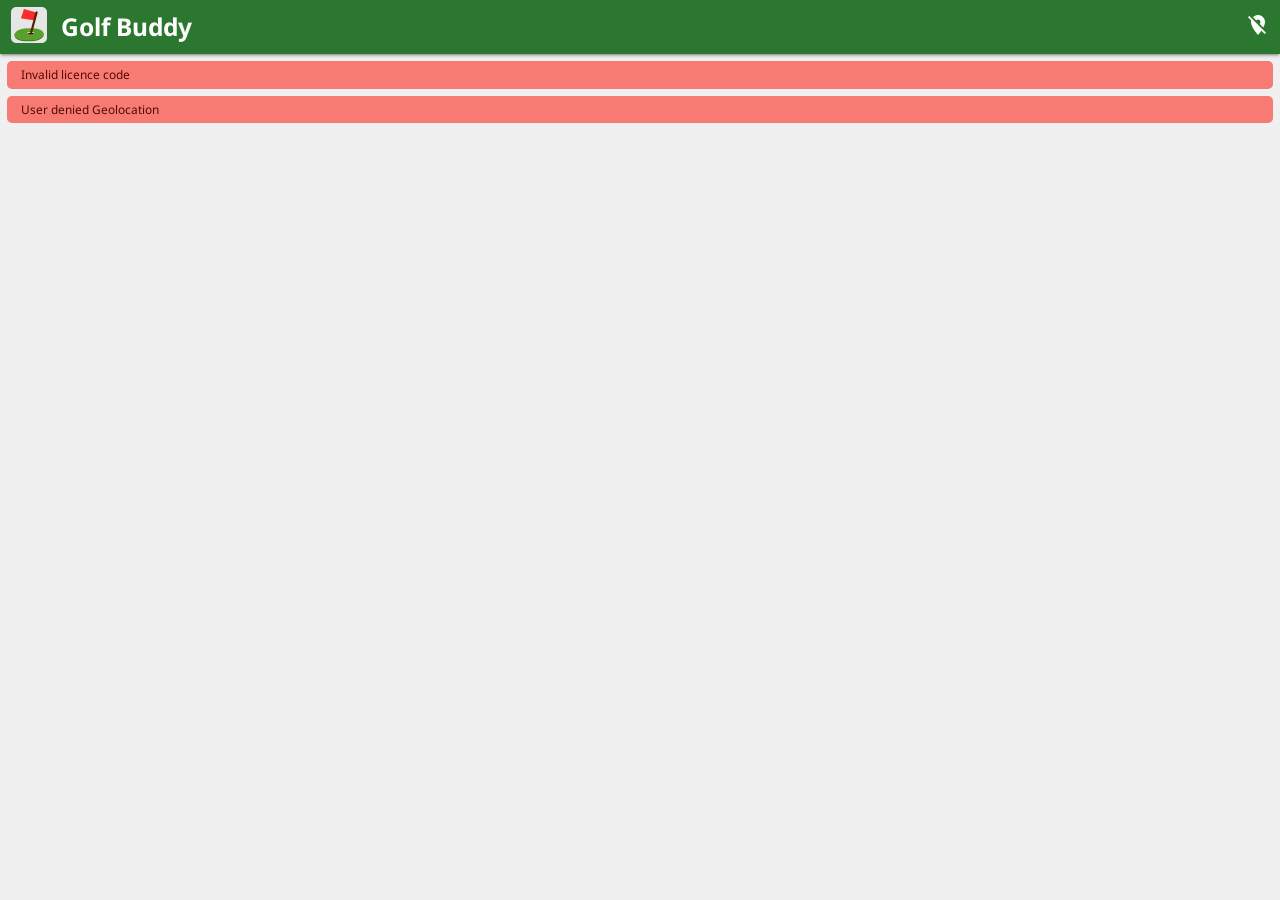
<file: index.html>
<!doctype html>
<html lang="en" data-critters-container>

<head>
  <meta charset="utf-8">
  <title>Golf Buddy</title>
  <base href="https://graham-denyer.github.io/golfbuddy/">
  <meta name="viewport" content="width=device-width, initial-scale=1">
  <link rel="icon" type="image/x-icon" href="favicon.ico">
  <link rel="manifest" href="manifest.webmanifest">
  <meta name="theme-color" content="#2c7730">
<style>html{line-height:1.15;-webkit-text-size-adjust:100%}body{margin:0}@font-face{font-family:Noto Sans;font-style:normal;font-display:swap;font-weight:400;src:url("./media/noto-sans-cyrillic-ext-400-normal-GLI22YE2.woff2") format("woff2"),url("./media/noto-sans-cyrillic-ext-400-normal-4I4FDUVI.woff") format("woff");unicode-range:U+0460-052F,U+1C80-1C8A,U+20B4,U+2DE0-2DFF,U+A640-A69F,U+FE2E-FE2F}@font-face{font-family:Noto Sans;font-style:normal;font-display:swap;font-weight:400;src:url("./media/noto-sans-cyrillic-400-normal-BKP2WELS.woff2") format("woff2"),url("./media/noto-sans-cyrillic-400-normal-AMWIAOJ6.woff") format("woff");unicode-range:U+0301,U+0400-045F,U+0490-0491,U+04B0-04B1,U+2116}@font-face{font-family:Noto Sans;font-style:normal;font-display:swap;font-weight:400;src:url("./media/noto-sans-devanagari-400-normal-MCFDJUWS.woff2") format("woff2"),url("./media/noto-sans-devanagari-400-normal-HBTPLC2C.woff") format("woff");unicode-range:U+0900-097F,U+1CD0-1CF9,U+200C-200D,U+20A8,U+20B9,U+20F0,U+25CC,U+A830-A839,U+A8E0-A8FF,U+11B00-11B09}@font-face{font-family:Noto Sans;font-style:normal;font-display:swap;font-weight:400;src:url("./media/noto-sans-greek-ext-400-normal-6GPDQATJ.woff2") format("woff2"),url("./media/noto-sans-greek-ext-400-normal-AXACS4V6.woff") format("woff");unicode-range:U+1F00-1FFF}@font-face{font-family:Noto Sans;font-style:normal;font-display:swap;font-weight:400;src:url("./media/noto-sans-greek-400-normal-N3RBPAVD.woff2") format("woff2"),url("./media/noto-sans-greek-400-normal-FLPSNHZT.woff") format("woff");unicode-range:U+0370-0377,U+037A-037F,U+0384-038A,U+038C,U+038E-03A1,U+03A3-03FF}@font-face{font-family:Noto Sans;font-style:normal;font-display:swap;font-weight:400;src:url("./media/noto-sans-vietnamese-400-normal-M7LLE6QC.woff2") format("woff2"),url("./media/noto-sans-vietnamese-400-normal-U547MPEL.woff") format("woff");unicode-range:U+0102-0103,U+0110-0111,U+0128-0129,U+0168-0169,U+01A0-01A1,U+01AF-01B0,U+0300-0301,U+0303-0304,U+0308-0309,U+0323,U+0329,U+1EA0-1EF9,U+20AB}@font-face{font-family:Noto Sans;font-style:normal;font-display:swap;font-weight:400;src:url("./media/noto-sans-latin-ext-400-normal-MIZ2ASY7.woff2") format("woff2"),url("./media/noto-sans-latin-ext-400-normal-HKN77TL4.woff") format("woff");unicode-range:U+0100-02BA,U+02BD-02C5,U+02C7-02CC,U+02CE-02D7,U+02DD-02FF,U+0304,U+0308,U+0329,U+1D00-1DBF,U+1E00-1E9F,U+1EF2-1EFF,U+2020,U+20A0-20AB,U+20AD-20C0,U+2113,U+2C60-2C7F,U+A720-A7FF}@font-face{font-family:Noto Sans;font-style:normal;font-display:swap;font-weight:400;src:url("./media/noto-sans-latin-400-normal-DUBPJEHV.woff2") format("woff2"),url("./media/noto-sans-latin-400-normal-4KPPNYC7.woff") format("woff");unicode-range:U+0000-00FF,U+0131,U+0152-0153,U+02BB-02BC,U+02C6,U+02DA,U+02DC,U+0304,U+0308,U+0329,U+2000-206F,U+20AC,U+2122,U+2191,U+2193,U+2212,U+2215,U+FEFF,U+FFFD}@font-face{font-family:Noto Sans;font-style:italic;font-display:swap;font-weight:400;src:url("./media/noto-sans-cyrillic-ext-400-italic-QOCEA5TN.woff2") format("woff2"),url("./media/noto-sans-cyrillic-ext-400-italic-ARKW3QBM.woff") format("woff");unicode-range:U+0460-052F,U+1C80-1C8A,U+20B4,U+2DE0-2DFF,U+A640-A69F,U+FE2E-FE2F}@font-face{font-family:Noto Sans;font-style:italic;font-display:swap;font-weight:400;src:url("./media/noto-sans-cyrillic-400-italic-4O564RXA.woff2") format("woff2"),url("./media/noto-sans-cyrillic-400-italic-YWTJNAIM.woff") format("woff");unicode-range:U+0301,U+0400-045F,U+0490-0491,U+04B0-04B1,U+2116}@font-face{font-family:Noto Sans;font-style:italic;font-display:swap;font-weight:400;src:url("./media/noto-sans-devanagari-400-italic-ZA7NAZ4T.woff2") format("woff2"),url("./media/noto-sans-devanagari-400-italic-EZ2AZGM4.woff") format("woff");unicode-range:U+0900-097F,U+1CD0-1CF9,U+200C-200D,U+20A8,U+20B9,U+20F0,U+25CC,U+A830-A839,U+A8E0-A8FF,U+11B00-11B09}@font-face{font-family:Noto Sans;font-style:italic;font-display:swap;font-weight:400;src:url("./media/noto-sans-greek-ext-400-italic-XE6QKWNK.woff2") format("woff2"),url("./media/noto-sans-greek-ext-400-italic-WMN6SBOS.woff") format("woff");unicode-range:U+1F00-1FFF}@font-face{font-family:Noto Sans;font-style:italic;font-display:swap;font-weight:400;src:url("./media/noto-sans-greek-400-italic-V3WE536P.woff2") format("woff2"),url("./media/noto-sans-greek-400-italic-E3V2HXXL.woff") format("woff");unicode-range:U+0370-0377,U+037A-037F,U+0384-038A,U+038C,U+038E-03A1,U+03A3-03FF}@font-face{font-family:Noto Sans;font-style:italic;font-display:swap;font-weight:400;src:url("./media/noto-sans-vietnamese-400-italic-UNWK3PV6.woff2") format("woff2"),url("./media/noto-sans-vietnamese-400-italic-VB2BZX42.woff") format("woff");unicode-range:U+0102-0103,U+0110-0111,U+0128-0129,U+0168-0169,U+01A0-01A1,U+01AF-01B0,U+0300-0301,U+0303-0304,U+0308-0309,U+0323,U+0329,U+1EA0-1EF9,U+20AB}@font-face{font-family:Noto Sans;font-style:italic;font-display:swap;font-weight:400;src:url("./media/noto-sans-latin-ext-400-italic-JCYXEPFL.woff2") format("woff2"),url("./media/noto-sans-latin-ext-400-italic-R3HVFJON.woff") format("woff");unicode-range:U+0100-02BA,U+02BD-02C5,U+02C7-02CC,U+02CE-02D7,U+02DD-02FF,U+0304,U+0308,U+0329,U+1D00-1DBF,U+1E00-1E9F,U+1EF2-1EFF,U+2020,U+20A0-20AB,U+20AD-20C0,U+2113,U+2C60-2C7F,U+A720-A7FF}@font-face{font-family:Noto Sans;font-style:italic;font-display:swap;font-weight:400;src:url("./media/noto-sans-latin-400-italic-KJSUECIG.woff2") format("woff2"),url("./media/noto-sans-latin-400-italic-PBSABBDZ.woff") format("woff");unicode-range:U+0000-00FF,U+0131,U+0152-0153,U+02BB-02BC,U+02C6,U+02DA,U+02DC,U+0304,U+0308,U+0329,U+2000-206F,U+20AC,U+2122,U+2191,U+2193,U+2212,U+2215,U+FEFF,U+FFFD}@font-face{font-family:Noto Sans;font-style:normal;font-display:swap;font-weight:700;src:url("./media/noto-sans-cyrillic-ext-700-normal-HLVNVHHG.woff2") format("woff2"),url("./media/noto-sans-cyrillic-ext-700-normal-U2RUOWE2.woff") format("woff");unicode-range:U+0460-052F,U+1C80-1C8A,U+20B4,U+2DE0-2DFF,U+A640-A69F,U+FE2E-FE2F}@font-face{font-family:Noto Sans;font-style:normal;font-display:swap;font-weight:700;src:url("./media/noto-sans-cyrillic-700-normal-OE2CTSIP.woff2") format("woff2"),url("./media/noto-sans-cyrillic-700-normal-L2ZBQSG4.woff") format("woff");unicode-range:U+0301,U+0400-045F,U+0490-0491,U+04B0-04B1,U+2116}@font-face{font-family:Noto Sans;font-style:normal;font-display:swap;font-weight:700;src:url("./media/noto-sans-devanagari-700-normal-2KCR2ARO.woff2") format("woff2"),url("./media/noto-sans-devanagari-700-normal-6XFDRTXS.woff") format("woff");unicode-range:U+0900-097F,U+1CD0-1CF9,U+200C-200D,U+20A8,U+20B9,U+20F0,U+25CC,U+A830-A839,U+A8E0-A8FF,U+11B00-11B09}@font-face{font-family:Noto Sans;font-style:normal;font-display:swap;font-weight:700;src:url("./media/noto-sans-greek-ext-700-normal-HFVW6ODK.woff2") format("woff2"),url("./media/noto-sans-greek-ext-700-normal-Q64Z64UW.woff") format("woff");unicode-range:U+1F00-1FFF}@font-face{font-family:Noto Sans;font-style:normal;font-display:swap;font-weight:700;src:url("./media/noto-sans-greek-700-normal-BLUZWR62.woff2") format("woff2"),url("./media/noto-sans-greek-700-normal-RDAVATIS.woff") format("woff");unicode-range:U+0370-0377,U+037A-037F,U+0384-038A,U+038C,U+038E-03A1,U+03A3-03FF}@font-face{font-family:Noto Sans;font-style:normal;font-display:swap;font-weight:700;src:url("./media/noto-sans-vietnamese-700-normal-JKTMRV4J.woff2") format("woff2"),url("./media/noto-sans-vietnamese-700-normal-XPGM7V3K.woff") format("woff");unicode-range:U+0102-0103,U+0110-0111,U+0128-0129,U+0168-0169,U+01A0-01A1,U+01AF-01B0,U+0300-0301,U+0303-0304,U+0308-0309,U+0323,U+0329,U+1EA0-1EF9,U+20AB}@font-face{font-family:Noto Sans;font-style:normal;font-display:swap;font-weight:700;src:url("./media/noto-sans-latin-ext-700-normal-RMWPFIJE.woff2") format("woff2"),url("./media/noto-sans-latin-ext-700-normal-QDCDGC6P.woff") format("woff");unicode-range:U+0100-02BA,U+02BD-02C5,U+02C7-02CC,U+02CE-02D7,U+02DD-02FF,U+0304,U+0308,U+0329,U+1D00-1DBF,U+1E00-1E9F,U+1EF2-1EFF,U+2020,U+20A0-20AB,U+20AD-20C0,U+2113,U+2C60-2C7F,U+A720-A7FF}@font-face{font-family:Noto Sans;font-style:normal;font-display:swap;font-weight:700;src:url("./media/noto-sans-latin-700-normal-7VDWWJ2Q.woff2") format("woff2"),url("./media/noto-sans-latin-700-normal-3VRNKUBZ.woff") format("woff");unicode-range:U+0000-00FF,U+0131,U+0152-0153,U+02BB-02BC,U+02C6,U+02DA,U+02DC,U+0304,U+0308,U+0329,U+2000-206F,U+20AC,U+2122,U+2191,U+2193,U+2212,U+2215,U+FEFF,U+FFFD}@font-face{font-family:Noto Sans;font-style:italic;font-display:swap;font-weight:700;src:url("./media/noto-sans-cyrillic-ext-700-italic-QQ6K5CAR.woff2") format("woff2"),url("./media/noto-sans-cyrillic-ext-700-italic-DKAED2Y2.woff") format("woff");unicode-range:U+0460-052F,U+1C80-1C8A,U+20B4,U+2DE0-2DFF,U+A640-A69F,U+FE2E-FE2F}@font-face{font-family:Noto Sans;font-style:italic;font-display:swap;font-weight:700;src:url("./media/noto-sans-cyrillic-700-italic-VJRMCOIT.woff2") format("woff2"),url("./media/noto-sans-cyrillic-700-italic-RVDTOQ74.woff") format("woff");unicode-range:U+0301,U+0400-045F,U+0490-0491,U+04B0-04B1,U+2116}@font-face{font-family:Noto Sans;font-style:italic;font-display:swap;font-weight:700;src:url("./media/noto-sans-devanagari-700-italic-B4ALAAPR.woff2") format("woff2"),url("./media/noto-sans-devanagari-700-italic-DGUTLQ27.woff") format("woff");unicode-range:U+0900-097F,U+1CD0-1CF9,U+200C-200D,U+20A8,U+20B9,U+20F0,U+25CC,U+A830-A839,U+A8E0-A8FF,U+11B00-11B09}@font-face{font-family:Noto Sans;font-style:italic;font-display:swap;font-weight:700;src:url("./media/noto-sans-greek-ext-700-italic-RDDPR3O2.woff2") format("woff2"),url("./media/noto-sans-greek-ext-700-italic-EJYARO6J.woff") format("woff");unicode-range:U+1F00-1FFF}@font-face{font-family:Noto Sans;font-style:italic;font-display:swap;font-weight:700;src:url("./media/noto-sans-greek-700-italic-MDFW5G56.woff2") format("woff2"),url("./media/noto-sans-greek-700-italic-KXAWQM5H.woff") format("woff");unicode-range:U+0370-0377,U+037A-037F,U+0384-038A,U+038C,U+038E-03A1,U+03A3-03FF}@font-face{font-family:Noto Sans;font-style:italic;font-display:swap;font-weight:700;src:url("./media/noto-sans-vietnamese-700-italic-IAWZGPVJ.woff2") format("woff2"),url("./media/noto-sans-vietnamese-700-italic-KTVA2UXV.woff") format("woff");unicode-range:U+0102-0103,U+0110-0111,U+0128-0129,U+0168-0169,U+01A0-01A1,U+01AF-01B0,U+0300-0301,U+0303-0304,U+0308-0309,U+0323,U+0329,U+1EA0-1EF9,U+20AB}@font-face{font-family:Noto Sans;font-style:italic;font-display:swap;font-weight:700;src:url("./media/noto-sans-latin-ext-700-italic-OK5KP6P7.woff2") format("woff2"),url("./media/noto-sans-latin-ext-700-italic-ROKXQONS.woff") format("woff");unicode-range:U+0100-02BA,U+02BD-02C5,U+02C7-02CC,U+02CE-02D7,U+02DD-02FF,U+0304,U+0308,U+0329,U+1D00-1DBF,U+1E00-1E9F,U+1EF2-1EFF,U+2020,U+20A0-20AB,U+20AD-20C0,U+2113,U+2C60-2C7F,U+A720-A7FF}@font-face{font-family:Noto Sans;font-style:italic;font-display:swap;font-weight:700;src:url("./media/noto-sans-latin-700-italic-X2354ZNN.woff2") format("woff2"),url("./media/noto-sans-latin-700-italic-SI5NOW7H.woff") format("woff");unicode-range:U+0000-00FF,U+0131,U+0152-0153,U+02BB-02BC,U+02C6,U+02DA,U+02DC,U+0304,U+0308,U+0329,U+2000-206F,U+20AC,U+2122,U+2191,U+2193,U+2212,U+2215,U+FEFF,U+FFFD}html{font-size:14px}body{font-family:Noto Sans,sans-serif;font-size:1rem;box-sizing:border-box;-webkit-overflow-scrolling:touch;background-color:var(--page-background);color:var(--page-foreground)}:root{--modal-overlay: rgba(0, 0, 0, .5);--page-background: #f0f0f0;--page-background-highlight: #e4e4e4;--page-foreground: #000000;--card-background: #f6f6f6;--card-foreground: #000000;--card-overlay: rgba(246, 246, 246, .5);--page-divider: silver;--disabled-background: #a6a6a6;--disabled-foreground: rgb(197, 197, 197);--primary-background: #2c7730;--primary-background-highlight: #4ebd54;--primary-foreground: white;--primary-focus: #1a471d;--form-label: #35903a;--secondary-background: #8cb68d;--secondary-background-highlight: #afccaf;--secondary-foreground: black;--secondary-focus: #4b764c;--remove-background: #f44336;--remove-background-highlight: #f77b72;--remove-foreground: white;--remove-focus: #aa1409;--success-background: #a5d8a7;--success-foreground: #1d421e;--warning-background: #f4dcb8;--warning-foreground: #1d421e;--error-background: #f77b72;--error-foreground: #550a05;--mandatory-foreground: #f44336;--indicator-value-up: #00b900;--indicator-value-down: #ff4040;--connect-grid-tooltip-background: rgba( 240, 240, 240, .9 );--workflow-arrow: #707070;--workflow-manual: #d1c4e9;--workflow-manual-back: #dfdfdf;--workflow-system: #a5d6a7;--workflow-system-back: #e4f3e5;--step-normal: #bdd2e4;--step-normal-selected: #82aacc;--step-branch: #ffd089;--step-branch-selected: #ffb13b;--step-condition: #9dd49f;--step-condition-selected: #6abd6d;--cell-background: white}@media print{body{width:850px}}
</style><link rel="stylesheet" href="styles-C6PR3HLG.css" media="print" onload="this.media='all'"><noscript><link rel="stylesheet" href="styles-C6PR3HLG.css"></noscript></head>

<body>
  <app-root></app-root>
  <noscript>Please enable JavaScript to continue using this application.</noscript>
<script src="polyfills-FFHMD2TL.js" type="module"></script><script src="main-F2WQTU5Q.js" type="module"></script></body>

</html>
</file>
<file: styles-C6PR3HLG.css>
html{line-height:1.15;-webkit-text-size-adjust:100%}body{margin:0}main{display:block}h1{font-size:2em;margin:.67em 0}hr{box-sizing:content-box;height:0;overflow:visible}pre{font-family:monospace,monospace;font-size:1em}a{background-color:transparent}abbr[title]{border-bottom:none;text-decoration:underline;text-decoration:underline dotted}b,strong{font-weight:bolder}code,kbd,samp{font-family:monospace,monospace;font-size:1em}small{font-size:80%}sub,sup{font-size:75%;line-height:0;position:relative;vertical-align:baseline}sub{bottom:-.25em}sup{top:-.5em}img{border-style:none}button,input,optgroup,select,textarea{font-family:inherit;font-size:100%;line-height:1.15;margin:0}button,input{overflow:visible}button,select{text-transform:none}button,[type=button],[type=reset],[type=submit]{-webkit-appearance:button}button::-moz-focus-inner,[type=button]::-moz-focus-inner,[type=reset]::-moz-focus-inner,[type=submit]::-moz-focus-inner{border-style:none;padding:0}button:-moz-focusring,[type=button]:-moz-focusring,[type=reset]:-moz-focusring,[type=submit]:-moz-focusring{outline:1px dotted ButtonText}fieldset{padding:.35em .75em .625em}legend{box-sizing:border-box;color:inherit;display:table;max-width:100%;padding:0;white-space:normal}progress{vertical-align:baseline}textarea{overflow:auto}[type=checkbox],[type=radio]{box-sizing:border-box;padding:0}[type=number]::-webkit-inner-spin-button,[type=number]::-webkit-outer-spin-button{height:auto}[type=search]{-webkit-appearance:textfield;outline-offset:-2px}[type=search]::-webkit-search-decoration{-webkit-appearance:none}::-webkit-file-upload-button{-webkit-appearance:button;font:inherit}details{display:block}summary{display:list-item}template{display:none}[hidden]{display:none}@font-face{font-family:Noto Sans;font-style:normal;font-display:swap;font-weight:400;src:url("./media/noto-sans-cyrillic-ext-400-normal-GLI22YE2.woff2") format("woff2"),url("./media/noto-sans-cyrillic-ext-400-normal-4I4FDUVI.woff") format("woff");unicode-range:U+0460-052F,U+1C80-1C8A,U+20B4,U+2DE0-2DFF,U+A640-A69F,U+FE2E-FE2F}@font-face{font-family:Noto Sans;font-style:normal;font-display:swap;font-weight:400;src:url("./media/noto-sans-cyrillic-400-normal-BKP2WELS.woff2") format("woff2"),url("./media/noto-sans-cyrillic-400-normal-AMWIAOJ6.woff") format("woff");unicode-range:U+0301,U+0400-045F,U+0490-0491,U+04B0-04B1,U+2116}@font-face{font-family:Noto Sans;font-style:normal;font-display:swap;font-weight:400;src:url("./media/noto-sans-devanagari-400-normal-MCFDJUWS.woff2") format("woff2"),url("./media/noto-sans-devanagari-400-normal-HBTPLC2C.woff") format("woff");unicode-range:U+0900-097F,U+1CD0-1CF9,U+200C-200D,U+20A8,U+20B9,U+20F0,U+25CC,U+A830-A839,U+A8E0-A8FF,U+11B00-11B09}@font-face{font-family:Noto Sans;font-style:normal;font-display:swap;font-weight:400;src:url("./media/noto-sans-greek-ext-400-normal-6GPDQATJ.woff2") format("woff2"),url("./media/noto-sans-greek-ext-400-normal-AXACS4V6.woff") format("woff");unicode-range:U+1F00-1FFF}@font-face{font-family:Noto Sans;font-style:normal;font-display:swap;font-weight:400;src:url("./media/noto-sans-greek-400-normal-N3RBPAVD.woff2") format("woff2"),url("./media/noto-sans-greek-400-normal-FLPSNHZT.woff") format("woff");unicode-range:U+0370-0377,U+037A-037F,U+0384-038A,U+038C,U+038E-03A1,U+03A3-03FF}@font-face{font-family:Noto Sans;font-style:normal;font-display:swap;font-weight:400;src:url("./media/noto-sans-vietnamese-400-normal-M7LLE6QC.woff2") format("woff2"),url("./media/noto-sans-vietnamese-400-normal-U547MPEL.woff") format("woff");unicode-range:U+0102-0103,U+0110-0111,U+0128-0129,U+0168-0169,U+01A0-01A1,U+01AF-01B0,U+0300-0301,U+0303-0304,U+0308-0309,U+0323,U+0329,U+1EA0-1EF9,U+20AB}@font-face{font-family:Noto Sans;font-style:normal;font-display:swap;font-weight:400;src:url("./media/noto-sans-latin-ext-400-normal-MIZ2ASY7.woff2") format("woff2"),url("./media/noto-sans-latin-ext-400-normal-HKN77TL4.woff") format("woff");unicode-range:U+0100-02BA,U+02BD-02C5,U+02C7-02CC,U+02CE-02D7,U+02DD-02FF,U+0304,U+0308,U+0329,U+1D00-1DBF,U+1E00-1E9F,U+1EF2-1EFF,U+2020,U+20A0-20AB,U+20AD-20C0,U+2113,U+2C60-2C7F,U+A720-A7FF}@font-face{font-family:Noto Sans;font-style:normal;font-display:swap;font-weight:400;src:url("./media/noto-sans-latin-400-normal-DUBPJEHV.woff2") format("woff2"),url("./media/noto-sans-latin-400-normal-4KPPNYC7.woff") format("woff");unicode-range:U+0000-00FF,U+0131,U+0152-0153,U+02BB-02BC,U+02C6,U+02DA,U+02DC,U+0304,U+0308,U+0329,U+2000-206F,U+20AC,U+2122,U+2191,U+2193,U+2212,U+2215,U+FEFF,U+FFFD}@font-face{font-family:Noto Sans;font-style:italic;font-display:swap;font-weight:400;src:url("./media/noto-sans-cyrillic-ext-400-italic-QOCEA5TN.woff2") format("woff2"),url("./media/noto-sans-cyrillic-ext-400-italic-ARKW3QBM.woff") format("woff");unicode-range:U+0460-052F,U+1C80-1C8A,U+20B4,U+2DE0-2DFF,U+A640-A69F,U+FE2E-FE2F}@font-face{font-family:Noto Sans;font-style:italic;font-display:swap;font-weight:400;src:url("./media/noto-sans-cyrillic-400-italic-4O564RXA.woff2") format("woff2"),url("./media/noto-sans-cyrillic-400-italic-YWTJNAIM.woff") format("woff");unicode-range:U+0301,U+0400-045F,U+0490-0491,U+04B0-04B1,U+2116}@font-face{font-family:Noto Sans;font-style:italic;font-display:swap;font-weight:400;src:url("./media/noto-sans-devanagari-400-italic-ZA7NAZ4T.woff2") format("woff2"),url("./media/noto-sans-devanagari-400-italic-EZ2AZGM4.woff") format("woff");unicode-range:U+0900-097F,U+1CD0-1CF9,U+200C-200D,U+20A8,U+20B9,U+20F0,U+25CC,U+A830-A839,U+A8E0-A8FF,U+11B00-11B09}@font-face{font-family:Noto Sans;font-style:italic;font-display:swap;font-weight:400;src:url("./media/noto-sans-greek-ext-400-italic-XE6QKWNK.woff2") format("woff2"),url("./media/noto-sans-greek-ext-400-italic-WMN6SBOS.woff") format("woff");unicode-range:U+1F00-1FFF}@font-face{font-family:Noto Sans;font-style:italic;font-display:swap;font-weight:400;src:url("./media/noto-sans-greek-400-italic-V3WE536P.woff2") format("woff2"),url("./media/noto-sans-greek-400-italic-E3V2HXXL.woff") format("woff");unicode-range:U+0370-0377,U+037A-037F,U+0384-038A,U+038C,U+038E-03A1,U+03A3-03FF}@font-face{font-family:Noto Sans;font-style:italic;font-display:swap;font-weight:400;src:url("./media/noto-sans-vietnamese-400-italic-UNWK3PV6.woff2") format("woff2"),url("./media/noto-sans-vietnamese-400-italic-VB2BZX42.woff") format("woff");unicode-range:U+0102-0103,U+0110-0111,U+0128-0129,U+0168-0169,U+01A0-01A1,U+01AF-01B0,U+0300-0301,U+0303-0304,U+0308-0309,U+0323,U+0329,U+1EA0-1EF9,U+20AB}@font-face{font-family:Noto Sans;font-style:italic;font-display:swap;font-weight:400;src:url("./media/noto-sans-latin-ext-400-italic-JCYXEPFL.woff2") format("woff2"),url("./media/noto-sans-latin-ext-400-italic-R3HVFJON.woff") format("woff");unicode-range:U+0100-02BA,U+02BD-02C5,U+02C7-02CC,U+02CE-02D7,U+02DD-02FF,U+0304,U+0308,U+0329,U+1D00-1DBF,U+1E00-1E9F,U+1EF2-1EFF,U+2020,U+20A0-20AB,U+20AD-20C0,U+2113,U+2C60-2C7F,U+A720-A7FF}@font-face{font-family:Noto Sans;font-style:italic;font-display:swap;font-weight:400;src:url("./media/noto-sans-latin-400-italic-KJSUECIG.woff2") format("woff2"),url("./media/noto-sans-latin-400-italic-PBSABBDZ.woff") format("woff");unicode-range:U+0000-00FF,U+0131,U+0152-0153,U+02BB-02BC,U+02C6,U+02DA,U+02DC,U+0304,U+0308,U+0329,U+2000-206F,U+20AC,U+2122,U+2191,U+2193,U+2212,U+2215,U+FEFF,U+FFFD}@font-face{font-family:Noto Sans;font-style:normal;font-display:swap;font-weight:700;src:url("./media/noto-sans-cyrillic-ext-700-normal-HLVNVHHG.woff2") format("woff2"),url("./media/noto-sans-cyrillic-ext-700-normal-U2RUOWE2.woff") format("woff");unicode-range:U+0460-052F,U+1C80-1C8A,U+20B4,U+2DE0-2DFF,U+A640-A69F,U+FE2E-FE2F}@font-face{font-family:Noto Sans;font-style:normal;font-display:swap;font-weight:700;src:url("./media/noto-sans-cyrillic-700-normal-OE2CTSIP.woff2") format("woff2"),url("./media/noto-sans-cyrillic-700-normal-L2ZBQSG4.woff") format("woff");unicode-range:U+0301,U+0400-045F,U+0490-0491,U+04B0-04B1,U+2116}@font-face{font-family:Noto Sans;font-style:normal;font-display:swap;font-weight:700;src:url("./media/noto-sans-devanagari-700-normal-2KCR2ARO.woff2") format("woff2"),url("./media/noto-sans-devanagari-700-normal-6XFDRTXS.woff") format("woff");unicode-range:U+0900-097F,U+1CD0-1CF9,U+200C-200D,U+20A8,U+20B9,U+20F0,U+25CC,U+A830-A839,U+A8E0-A8FF,U+11B00-11B09}@font-face{font-family:Noto Sans;font-style:normal;font-display:swap;font-weight:700;src:url("./media/noto-sans-greek-ext-700-normal-HFVW6ODK.woff2") format("woff2"),url("./media/noto-sans-greek-ext-700-normal-Q64Z64UW.woff") format("woff");unicode-range:U+1F00-1FFF}@font-face{font-family:Noto Sans;font-style:normal;font-display:swap;font-weight:700;src:url("./media/noto-sans-greek-700-normal-BLUZWR62.woff2") format("woff2"),url("./media/noto-sans-greek-700-normal-RDAVATIS.woff") format("woff");unicode-range:U+0370-0377,U+037A-037F,U+0384-038A,U+038C,U+038E-03A1,U+03A3-03FF}@font-face{font-family:Noto Sans;font-style:normal;font-display:swap;font-weight:700;src:url("./media/noto-sans-vietnamese-700-normal-JKTMRV4J.woff2") format("woff2"),url("./media/noto-sans-vietnamese-700-normal-XPGM7V3K.woff") format("woff");unicode-range:U+0102-0103,U+0110-0111,U+0128-0129,U+0168-0169,U+01A0-01A1,U+01AF-01B0,U+0300-0301,U+0303-0304,U+0308-0309,U+0323,U+0329,U+1EA0-1EF9,U+20AB}@font-face{font-family:Noto Sans;font-style:normal;font-display:swap;font-weight:700;src:url("./media/noto-sans-latin-ext-700-normal-RMWPFIJE.woff2") format("woff2"),url("./media/noto-sans-latin-ext-700-normal-QDCDGC6P.woff") format("woff");unicode-range:U+0100-02BA,U+02BD-02C5,U+02C7-02CC,U+02CE-02D7,U+02DD-02FF,U+0304,U+0308,U+0329,U+1D00-1DBF,U+1E00-1E9F,U+1EF2-1EFF,U+2020,U+20A0-20AB,U+20AD-20C0,U+2113,U+2C60-2C7F,U+A720-A7FF}@font-face{font-family:Noto Sans;font-style:normal;font-display:swap;font-weight:700;src:url("./media/noto-sans-latin-700-normal-7VDWWJ2Q.woff2") format("woff2"),url("./media/noto-sans-latin-700-normal-3VRNKUBZ.woff") format("woff");unicode-range:U+0000-00FF,U+0131,U+0152-0153,U+02BB-02BC,U+02C6,U+02DA,U+02DC,U+0304,U+0308,U+0329,U+2000-206F,U+20AC,U+2122,U+2191,U+2193,U+2212,U+2215,U+FEFF,U+FFFD}@font-face{font-family:Noto Sans;font-style:italic;font-display:swap;font-weight:700;src:url("./media/noto-sans-cyrillic-ext-700-italic-QQ6K5CAR.woff2") format("woff2"),url("./media/noto-sans-cyrillic-ext-700-italic-DKAED2Y2.woff") format("woff");unicode-range:U+0460-052F,U+1C80-1C8A,U+20B4,U+2DE0-2DFF,U+A640-A69F,U+FE2E-FE2F}@font-face{font-family:Noto Sans;font-style:italic;font-display:swap;font-weight:700;src:url("./media/noto-sans-cyrillic-700-italic-VJRMCOIT.woff2") format("woff2"),url("./media/noto-sans-cyrillic-700-italic-RVDTOQ74.woff") format("woff");unicode-range:U+0301,U+0400-045F,U+0490-0491,U+04B0-04B1,U+2116}@font-face{font-family:Noto Sans;font-style:italic;font-display:swap;font-weight:700;src:url("./media/noto-sans-devanagari-700-italic-B4ALAAPR.woff2") format("woff2"),url("./media/noto-sans-devanagari-700-italic-DGUTLQ27.woff") format("woff");unicode-range:U+0900-097F,U+1CD0-1CF9,U+200C-200D,U+20A8,U+20B9,U+20F0,U+25CC,U+A830-A839,U+A8E0-A8FF,U+11B00-11B09}@font-face{font-family:Noto Sans;font-style:italic;font-display:swap;font-weight:700;src:url("./media/noto-sans-greek-ext-700-italic-RDDPR3O2.woff2") format("woff2"),url("./media/noto-sans-greek-ext-700-italic-EJYARO6J.woff") format("woff");unicode-range:U+1F00-1FFF}@font-face{font-family:Noto Sans;font-style:italic;font-display:swap;font-weight:700;src:url("./media/noto-sans-greek-700-italic-MDFW5G56.woff2") format("woff2"),url("./media/noto-sans-greek-700-italic-KXAWQM5H.woff") format("woff");unicode-range:U+0370-0377,U+037A-037F,U+0384-038A,U+038C,U+038E-03A1,U+03A3-03FF}@font-face{font-family:Noto Sans;font-style:italic;font-display:swap;font-weight:700;src:url("./media/noto-sans-vietnamese-700-italic-IAWZGPVJ.woff2") format("woff2"),url("./media/noto-sans-vietnamese-700-italic-KTVA2UXV.woff") format("woff");unicode-range:U+0102-0103,U+0110-0111,U+0128-0129,U+0168-0169,U+01A0-01A1,U+01AF-01B0,U+0300-0301,U+0303-0304,U+0308-0309,U+0323,U+0329,U+1EA0-1EF9,U+20AB}@font-face{font-family:Noto Sans;font-style:italic;font-display:swap;font-weight:700;src:url("./media/noto-sans-latin-ext-700-italic-OK5KP6P7.woff2") format("woff2"),url("./media/noto-sans-latin-ext-700-italic-ROKXQONS.woff") format("woff");unicode-range:U+0100-02BA,U+02BD-02C5,U+02C7-02CC,U+02CE-02D7,U+02DD-02FF,U+0304,U+0308,U+0329,U+1D00-1DBF,U+1E00-1E9F,U+1EF2-1EFF,U+2020,U+20A0-20AB,U+20AD-20C0,U+2113,U+2C60-2C7F,U+A720-A7FF}@font-face{font-family:Noto Sans;font-style:italic;font-display:swap;font-weight:700;src:url("./media/noto-sans-latin-700-italic-X2354ZNN.woff2") format("woff2"),url("./media/noto-sans-latin-700-italic-SI5NOW7H.woff") format("woff");unicode-range:U+0000-00FF,U+0131,U+0152-0153,U+02BB-02BC,U+02C6,U+02DA,U+02DC,U+0304,U+0308,U+0329,U+2000-206F,U+20AC,U+2122,U+2191,U+2193,U+2212,U+2215,U+FEFF,U+FFFD}@font-face{font-family:Material Icons;font-style:normal;font-display:swap;font-weight:400;src:url("./media/material-icons-base-400-normal-VGD5CWMF.woff2") format("woff2"),url("./media/material-icons-base-400-normal-NJOSWPZH.woff") format("woff")}.material-icons{font-family:Material Icons;font-weight:400;font-style:normal;font-size:24px;display:inline-block;line-height:1;text-transform:none;letter-spacing:normal;word-wrap:normal;white-space:nowrap;direction:ltr;-webkit-font-smoothing:antialiased;text-rendering:optimizeLegibility;-moz-osx-font-smoothing:grayscale}html{font-size:14px}body{font-family:Noto Sans,sans-serif;font-size:1rem;box-sizing:border-box;-webkit-overflow-scrolling:touch;background-color:var(--page-background);color:var(--page-foreground)}h1{font-size:2rem;margin-top:0;margin-bottom:.6rem}h2{font-size:1.75rem;margin-top:0;margin-bottom:.6rem}h3{font-size:1.5rem;margin-top:0;margin-bottom:.6rem}h4{font-size:1.25rem;margin-top:0;margin-bottom:.6rem}h5,h6{font-size:1rem;margin-top:0;margin-bottom:.6rem}p{font-size:1rem;margin-top:0;margin-bottom:.5rem}a{color:var(--page-foreground)}.subheading{color:var(--primary-background);padding-bottom:.2rem;border-bottom:1px solid var(--primary-background)}.container{margin:0 auto;max-width:1280px;width:90%}@media only screen and (min-width : 601px){.container{width:85%}}@media only screen and (min-width : 993px){.container{width:70%}}.section{padding:1rem 0}.row{display:grid;grid-template-columns:repeat(12,1fr)}.row .s1{grid-column:auto/span 1}.row .s2{grid-column:auto/span 2}.row .s3{grid-column:auto/span 3}.row .s4{grid-column:auto/span 4}.row .s5{grid-column:auto/span 5}.row .s6{grid-column:auto/span 6}.row .s7{grid-column:auto/span 7}.row .s8{grid-column:auto/span 8}.row .s9{grid-column:auto/span 9}.row .s10{grid-column:auto/span 10}.row .s11{grid-column:auto/span 11}.row .s12{grid-column:auto/span 12}.row .offset-s1{grid-column-start:3}.row .offset-s2{grid-column-start:2}.row .offset-s3{grid-column-start:4}.row .offset-s4{grid-column-start:5}.row .offset-s5{grid-column-start:6}.row .offset-s6{grid-column-start:7}.row .offset-s7{grid-column-start:8}.row .offset-s8{grid-column-start:9}.row .offset-s9{grid-column-start:10}.row .offset-s10{grid-column-start:11}.row .offset-s11{grid-column-start:12}@media only screen and (min-width : 601px){.row .m1{grid-column:auto/span 1}.row .m2{grid-column:auto/span 2}.row .m3{grid-column:auto/span 3}.row .m4{grid-column:auto/span 4}.row .m5{grid-column:auto/span 5}.row .m6{grid-column:auto/span 6}.row .m7{grid-column:auto/span 7}.row .m8{grid-column:auto/span 8}.row .m9{grid-column:auto/span 9}.row .m10{grid-column:auto/span 10}.row .m11{grid-column:auto/span 11}.row .m12{grid-column:auto/span 12}.row .offset-m1{grid-column-start:2}.row .offset-m2{grid-column-start:3}.row .offset-m3{grid-column-start:4}.row .offset-m4{grid-column-start:5}.row .offset-m5{grid-column-start:6}.row .offset-m6{grid-column-start:7}.row .offset-m7{grid-column-start:8}.row .offset-m8{grid-column-start:9}.row .offset-m9{grid-column-start:10}.row .offset-m10{grid-column-start:11}.row .offset-m11{grid-column-start:12}}@media only screen and (min-width : 993px){.row .l1{grid-column:auto/span 1}.row .l2{grid-column:auto/span 2}.row .l3{grid-column:auto/span 3}.row .l4{grid-column:auto/span 4}.row .l5{grid-column:auto/span 5}.row .l6{grid-column:auto/span 6}.row .l7{grid-column:auto/span 7}.row .l8{grid-column:auto/span 8}.row .l9{grid-column:auto/span 9}.row .l10{grid-column:auto/span 10}.row .l11{grid-column:auto/span 11}.row .l12{grid-column:auto/span 12}.row .offset-l1{grid-column-start:2}.row .offset-l2{grid-column-start:3}.row .offset-l3{grid-column-start:4}.row .offset-l4{grid-column-start:5}.row .offset-l5{grid-column-start:6}.row .offset-l6{grid-column-start:7}.row .offset-l7{grid-column-start:8}.row .offset-l8{grid-column-start:9}.row .offset-l9{grid-column-start:10}.row .offset-l10{grid-column-start:11}.row .offset-l11{grid-column-start:12}}@media only screen and (min-width : 1201px){.row .xl1{grid-column:auto/span 1}.row .xl2{grid-column:auto/span 2}.row .xl3{grid-column:auto/span 3}.row .xl4{grid-column:auto/span 4}.row .xl5{grid-column:auto/span 5}.row .xl6{grid-column:auto/span 6}.row .xl7{grid-column:auto/span 7}.row .xl8{grid-column:auto/span 8}.row .xl9{grid-column:auto/span 9}.row .xl10{grid-column:auto/span 10}.row .xl11{grid-column:auto/span 11}.row .xl12{grid-column:auto/span 12}.row .offset-xl1{grid-column-start:2}.row .offset-xl2{grid-column-start:3}.row .offset-xl3{grid-column-start:4}.row .offset-xl4{grid-column-start:5}.row .offset-xl5{grid-column-start:6}.row .offset-xl6{grid-column-start:7}.row .offset-xl7{grid-column-start:8}.row .offset-xl8{grid-column-start:9}.row .offset-xl9{grid-column-start:10}.row .offset-xl10{grid-column-start:11}.row .offset-xl11{grid-column-start:12}}.col{margin-right:20px;margin-bottom:10px}button{border:0;cursor:pointer;background-color:transparent}div.btn{display:inline-block;cursor:pointer}button.btn,a.btn,div.btn{border-radius:4px;padding:.5rem 1rem;font-size:1rem;transition:background-color .2s ease-out}button.btn:focus,a.btn:focus,div.btn:focus{outline:1px solid var(--page-foreground)}button.btn:disabled,a.btn:disabled,div.btn:disabled{background-color:var(--disabled-background)!important;color:var(--disabled-foreground)!important;cursor:not-allowed}button.btn.btn-primary,a.btn.btn-primary,div.btn.btn-primary{background-color:var(--primary-background);color:var(--primary-foreground)}button.btn.btn-primary:hover,a.btn.btn-primary:hover,div.btn.btn-primary:hover{background-color:var(--primary-background-highlight)}button.btn.btn-primary:focus,a.btn.btn-primary:focus,div.btn.btn-primary:focus{outline:1px solid var(--primary-focus)}button.btn.btn-secondary,a.btn.btn-secondary,div.btn.btn-secondary{background-color:var(--secondary-background);color:var(--secondary-foreground)}button.btn.btn-secondary:hover,a.btn.btn-secondary:hover,div.btn.btn-secondary:hover{background-color:var(--secondary-background-highlight)}button.btn.btn-secondary:focus,a.btn.btn-secondary:focus,div.btn.btn-secondary:focus{outline:1px solid var(--secondary-focus)}button.btn.btn-transparent,a.btn.btn-transparent,div.btn.btn-transparent{background-color:var(--page-background);color:var(--page-foreground)}button.btn.btn-transparent:hover,a.btn.btn-transparent:hover,div.btn.btn-transparent:hover{background-color:var(--page-background-highlight)}button.btn.btn-remove,a.btn.btn-remove,div.btn.btn-remove{background-color:var(--remove-background);color:var(--remove-foreground)}button.btn.btn-remove:hover,a.btn.btn-remove:hover,div.btn.btn-remove:hover{background-color:var(--remove-background-highlight)}button.btn.btn-remove:focus,a.btn.btn-remove:focus,div.btn.btn-remove:focus{outline:1px solid var(--remove-focus)}button.btn.btn-icon,a.btn.btn-icon,div.btn.btn-icon{padding:.4rem}button.btn.btn-small,a.btn.btn-small,div.btn.btn-small{padding:.25rem .8rem}button.btn.btn-large,a.btn.btn-large,div.btn.btn-large{padding:.9rem}button.btn i.material-icons,a.btn i.material-icons,div.btn i.material-icons{font-size:1rem;vertical-align:-.15rem}button.btn i~span,a.btn i~span,div.btn i~span{margin-left:.5rem}button.btn spinner~span,a.btn spinner~span,div.btn spinner~span{margin-left:.5rem}a.btn{display:inline-block;text-decoration:none}.centred{margin-left:auto;margin-right:auto;display:block}.mt-0{margin-top:0!important}.mt-025{margin-top:.25rem!important}.mt-05{margin-top:.5rem!important}.mt-1{margin-top:1rem!important}.mt-15{margin-top:1.5rem!important}.mt-2{margin-top:2rem!important}.mt-3{margin-top:3rem!important}.mt-4{margin-top:4rem!important}.mb-0{margin-bottom:0!important}.mb-05{margin-bottom:.5rem!important}.mb-1{margin-bottom:1rem!important}.mb-2{margin-bottom:2rem!important}.mb-3{margin-bottom:3rem!important}.mb-4{margin-bottom:4rem!important}.ms-0{margin-left:0!important}.ms-05{margin-left:.5rem!important}.ms-1{margin-left:1rem!important}.ms-2{margin-left:2rem!important}.ms-3{margin-left:3rem!important}.ms-4{margin-left:4rem!important}.me-0{margin-right:0!important}.me-05{margin-right:.5rem!important}.me-1{margin-right:1rem!important}.me-2{margin-right:2rem!important}.me-3{margin-right:3rem!important}.me-4{margin-right:4rem!important}.p-05{padding:.5rem!important}.p-1{padding:1rem!important}.form-label-container{display:-ms-flexbox;display:-webkit-flex;display:flex;flex-direction:row;align-items:center;height:1rem;margin-bottom:2px}.form-label-text{flex:1;overflow:hidden;white-space:nowrap;text-overflow:ellipsis;font-size:.8rem;color:var(--form-label)}.form-label-suffix{flex:0;white-space:nowrap;position:relative}.form-label-suffix i.material-icons{vertical-align:baseline!important}.form-help{cursor:pointer;font-size:.8rem;color:var(--primary-background)}.form-mandatory{cursor:pointer;font-size:.8rem;color:var(--mandatory-foreground)}.mandatory-text{color:var(--mandatory-foreground)}.form-label-tooltip{position:absolute;top:1rem;right:0;z-index:1000;font-size:.8rem;border-radius:5px;padding:.25rem .5rem;box-shadow:0 2px 2px #00000024,0 3px 1px -2px #0000001f,0 1px 5px #0003;background-color:var(--primary-background);color:var(--primary-foreground);width:max-content;max-width:16rem;white-space:normal}.form-input-container{display:-ms-flexbox;display:-webkit-flex;display:flex;flex-direction:row;align-items:center}.form-input-container.labelmargin:not(.compact){margin-top:.65rem}.form-textarea-container{display:-ms-flexbox;display:-webkit-flex;display:flex;flex-direction:row;align-items:flex-start}.textarea-size{height:100%}.textarea-container-with-label{height:calc(100% - 1rem - 2px)}.textarea-container-no-label{height:100%}.textarea-with-label{height:calc(100% - 1rem - 2px)}.textarea-no-label{height:calc(100% - 1rem - 1px)}.form-input-prefix{flex:0;margin-right:.3rem;white-space:nowrap}.form-input-box{flex:1;font-size:1rem;line-height:1.2rem;font-family:inherit;color:var(--page-foreground);padding-left:0;padding-right:0;padding-top:.5rem;border:0;background-color:var(--page-background);padding-bottom:calc(.5rem - 1px);border-bottom:1px solid var(--page-foreground);min-width:0}.form-input-box.sz2{font-size:1.3rem;line-height:1.7rem}.form-input-box.sz3{font-size:1.6rem;line-height:2.2rem}.form-input-box.sz4{font-size:1.9rem;line-height:2.7rem}.form-input-box:focus{outline:none;padding-bottom:calc(.5rem - 2px);border-bottom:2px solid var(--primary-background)}.form-input-suffix{flex:0;margin-left:.3rem;white-space:nowrap}.form-select-box{height:calc(100% - 1px);padding-top:.3rem;padding-bottom:.3rem}.form-select-box:focus{padding-bottom:calc(.3rem - 2px)}.form-checkbox{flex:0;margin-right:.5rem}.form-checkbox-label{flex:1;overflow:hidden;white-space:nowrap;text-overflow:ellipsis;font-size:1rem}.form-checkbox-label.sz2{font-size:1.3rem}.form-checkbox-label.sz3{font-size:1.6rem}.form-checkbox-label.sz4{font-size:1.9rem}.form-checkbox-suffix{flex:0;white-space:nowrap;position:relative}.form-checkbox-suffix i.material-icons{vertical-align:baseline!important}.form-radio-container{display:-ms-flexbox;display:-webkit-flex;display:flex;row-gap:.25rem;margin-top:.65rem}.form-radio-horiz{flex-direction:row;align-items:center;column-gap:1.5rem}.form-radio-horiz.wrap{flex-wrap:wrap}.form-radio-vert{flex-direction:column;align-items:flex-start}.form-radiobox{flex:0;margin-right:.25rem}.form-radiobox-label{flex:1;overflow:hidden;white-space:nowrap;text-overflow:ellipsis;font-size:1rem}.form-radiobox-label.sz2{font-size:1.3rem}.form-radiobox-label.sz3{font-size:1.6rem}.form-radiobox-label.sz4{font-size:1.9rem}.form-error-container{margin-top:5px;font-size:.8rem}.form-monospaced{font-family:Courier New,Courier,monospace}.form-type-ahead-container{display:block;position:relative}.form-type-ahead-select{width:100%;border:1px solid var(--page-foreground)}.form-button-group-container{display:-ms-flexbox;display:-webkit-flex;display:flex;row-gap:.25rem;flex-direction:row;align-items:flex-start;justify-content:flex-start}.form-button-group-container.wrap{flex-wrap:wrap}.form-button-group-button{white-space:nowrap;padding:.5rem 1rem;font-size:1rem;transition:background-color .2s ease-out;border-top:1px solid;border-bottom:1px solid;border-right:1px solid;background-color:var(--page-background);color:var(--page-foreground)}.form-button-group-button.sz2{font-size:1.3rem}.form-button-group-button.sz3{font-size:1.6rem}.form-button-group-button.sz4{font-size:1.9rem}.form-button-group-button:first-child{border-top-left-radius:8px;border-bottom-left-radius:8px}.form-button-group-button:last-child{border-top-right-radius:8px;border-bottom-right-radius:8px}.form-button-group-button.primary.selected{background-color:var(--primary-background);color:var(--primary-foreground)}.form-button-group-button.primary:focus{outline:0px}.form-button-group-button.primary:hover{background-color:var(--primary-background-highlight)}.form-button-group-button.primary:not(.selected){border-color:var(--primary-background-highlight)}.form-button-group-button.primary.selected{border-color:var(--primary-background)}.form-button-group-button.primary:first-child{border-left:1px solid var(--primary-background-highlight)}.form-button-group-button.secondary.selected{background-color:var(--secondary-background);color:var(--secondary-foreground)}.form-button-group-button.secondary:focus{outline:0px}.form-button-group-button.secondary:hover{background-color:var(--secondary-background-highlight)}.form-button-group-button.secondary:not(.selected){border-color:var(--secondary-background-highlight)}.form-button-group-button.secondary.selected{border-color:var(--secondary-background)}.form-button-group-button.secondary:first-child{border-left:1px solid var(--secondary-background-highlight)}.form-button-group-button.remove.selected{background-color:var(--remove-background);color:var(--remove-foreground)}.form-button-group-button.remove:focus{outline:0px}.form-button-group-button.remove:hover{background-color:var(--remove-background-highlight)}.form-button-group-button.remove:not(.selected){border-color:var(--remove-background-highlight)}.form-button-group-button.remove.selected{border-color:var(--remove-background)}.form-button-group-button.remove:first-child{border-left:1px solid var(--remove-background-highlight)}.form-button-group-button.custom:focus{outline:0px}.form-button-group-button.custom:not(.selected){background-color:var(--page-background)!important;color:var(--page-foreground)!important}.form-button-group-button.custom:first-child{border-left:1px solid var(--remove-background-highlight)}.form-spin-button{font-size:1rem}.form-spin-button.sz2{font-size:1.3rem}.form-spin-button.sz3{font-size:1.6rem}.form-spin-button.sz4{font-size:1.9rem}i.form-spin-icon.material-icons{font-size:1rem}i.form-spin-icon.material-icons.sz2{font-size:1.3rem}i.form-spin-icon.material-icons.sz3{font-size:1.6rem}i.form-spin-icon.material-icons.sz4{font-size:1.9rem}.form-type-ahead-dropdown{position:absolute;top:0;left:0;z-index:1000;width:100%;background-color:var(--page-background);font-size:1rem}.multi-select-box{margin-top:.3rem;height:10rem;overflow-y:auto}input[type=file]{display:none}.flex-row{display:-ms-flexbox;display:-webkit-flex;display:flex;flex-direction:row;align-items:flex-start}.flex-row-vcentre{display:-ms-flexbox;display:-webkit-flex;display:flex;align-items:center}.flex-col-shrink{flex:0;white-space:nowrap}.flex-col-grow{flex:1;overflow:hidden;white-space:nowrap}.flex-col-grow-scroll{flex:1;overflow:auto}.flex-col-grow-wrap{flex:1}.flex-col-grow-ellipsis{flex:1;overflow:hidden;white-space:nowrap;text-overflow:ellipsis;min-width:0}.flex-col-grow-ellipsis>div{overflow:hidden;white-space:nowrap;text-overflow:ellipsis}.flex-container-vert{display:-ms-flexbox;display:-webkit-flex;display:flex;flex-direction:column}.flex-row-shrink{flex:0;white-space:nowrap}.flex-row-shrink-ellipsis{flex:0;overflow:hidden;white-space:nowrap;text-overflow:ellipsis;min-height:max-content}.flex-row-grow{flex:1;overflow:hidden;white-space:nowrap}.flex-row-grow-scroll{flex:1;overflow:auto}.flex-row-grow-wrap{flex:1}.flex-row-grow-ellipsis{flex:1;overflow:hidden;white-space:nowrap;text-overflow:ellipsis;min-height:0}.flex-row-grow-ellipsis>div{overflow:hidden;white-space:nowrap;text-overflow:ellipsis}table,th,td{border:none}table{display:table;border-collapse:collapse;border-spacing:0}table.max-width{width:100%}table>tbody>tr{transition:background-color .25s ease}table>tbody>tr:hover{background-color:var(--page-background-highlight)}th{padding:.4rem}td{padding:.3rem}td,th{display:table-cell;text-align:left;vertical-align:middle;border-radius:0}td.valign-top,th.valign-top{vertical-align:top}td.align-right,th.align-right{text-align:right}td.align-centre,th.align-centre{text-align:center}.note{border-radius:5px;font-size:.85rem;padding:.5rem 1rem;white-space:wrap}.nowrap{white-space:nowrap}.note-primary{background-color:var(--primary-background);color:var(--primary-foreground)}.note-secondary{background-color:var(--secondary-background);color:var(--secondary-foreground)}.note-page{background-color:var(--page-background-highlight);color:var(--page-foreground)}.note-success{background-color:var(--success-background);color:var(--success-foreground)}.note-warning{background-color:var(--warning-background);color:var(--warning-foreground)}.note-error{background-color:var(--error-background);color:var(--error-foreground)}.card{border-radius:10px;background-color:var(--card-background);padding:1rem;filter:drop-shadow(1px 1px 3px rgba(0,0,0,.5019607843))}div.nav{height:54px}.main-area{height:calc(100vh - 54px)!important}nav{display:-ms-flexbox;display:-webkit-flex;display:flex;flex-direction:row;align-items:center;height:54px;position:fixed;left:0;right:0;z-index:997;background-color:var(--primary-background);color:var(--primary-foreground);padding-left:.75rem;padding-right:.75rem;margin-bottom:.5rem;box-shadow:0 2px 2px #00000024,0 3px 1px -2px #0000001f,0 1px 5px #0003}nav img{max-height:45px;max-width:125px}nav button{border-radius:4px;cursor:pointer;border:0;padding:.5rem;background-color:var(--primary-background);color:var(--primary-foreground)}nav button:hover{background-color:var(--primary-background-highlight)}nav .nav-left{flex:0;white-space:nowrap}nav .nav-centre{flex:1;white-space:nowrap}nav .nav-right{flex:0;white-space:nowrap}nav .nav-crumbs{flex:0;white-space:nowrap;margin-right:.5rem}nav .nav-crumbs li{display:inline-block;margin-left:.75rem}nav .nav-crumbs li a{color:var(--primary-foreground);margin-right:.75rem}.nav-sidebar{display:-ms-flexbox;display:-webkit-flex;display:flex;flex-direction:column;background-color:var(--primary-background)!important;color:var(--primary-foreground)!important;padding:1rem 0rem!important}.nav-sidebar img{max-height:45px;max-width:125px}.nav-sidebar .centre{margin-left:auto;margin-right:auto}.nav-sidebar ul{display:block;padding-inline-start:0}.nav-sidebar ul li{display:block;padding:0;cursor:pointer}.nav-sidebar ul li:hover{background-color:var(--primary-background-highlight)}.nav-sidebar ul li a{display:block;color:var(--primary-foreground);text-decoration:none;padding:1rem 2rem}.nav-sidebar ul li.sidebar-divider{padding:0;border-bottom:1px solid var(--primary-foreground);cursor:default}.nav-sidebar ul li.sidebar-divider:hover{background-color:var(--primary-background)}:root{--modal-overlay: rgba(0, 0, 0, .5);--page-background: #f0f0f0;--page-background-highlight: #e4e4e4;--page-foreground: #000000;--card-background: #f6f6f6;--card-foreground: #000000;--card-overlay: rgba(246, 246, 246, .5);--page-divider: silver;--disabled-background: #a6a6a6;--disabled-foreground: rgb(197, 197, 197);--primary-background: #2c7730;--primary-background-highlight: #4ebd54;--primary-foreground: white;--primary-focus: #1a471d;--form-label: #35903a;--secondary-background: #8cb68d;--secondary-background-highlight: #afccaf;--secondary-foreground: black;--secondary-focus: #4b764c;--remove-background: #f44336;--remove-background-highlight: #f77b72;--remove-foreground: white;--remove-focus: #aa1409;--success-background: #a5d8a7;--success-foreground: #1d421e;--warning-background: #f4dcb8;--warning-foreground: #1d421e;--error-background: #f77b72;--error-foreground: #550a05;--mandatory-foreground: #f44336;--indicator-value-up: #00b900;--indicator-value-down: #ff4040;--connect-grid-tooltip-background: rgba( 240, 240, 240, .9 );--workflow-arrow: #707070;--workflow-manual: #d1c4e9;--workflow-manual-back: #dfdfdf;--workflow-system: #a5d6a7;--workflow-system-back: #e4f3e5;--step-normal: #bdd2e4;--step-normal-selected: #82aacc;--step-branch: #ffd089;--step-branch-selected: #ffb13b;--step-condition: #9dd49f;--step-condition-selected: #6abd6d;--cell-background: white}:root[theme=dark]{color-scheme:dark;--modal-overlay: rgba(0, 0, 0, .4);--page-background: #323636;--page-background-highlight: #464b4b;--page-foreground: #ffffff;--card-background: #3c4141;--card-foreground: #ffffff;--card-overlay: rgba(48, 51, 51, .5);--page-divider: #596060;--disabled-background: #5a5a5a;--disabled-foreground: rgb(197, 197, 197);--primary-background: #fcc800;--primary-background-highlight: #ffda4a;--primary-foreground: black;--primary-focus: #977800;--form-label: #35903a;--secondary-background: #e2845c;--secondary-background-highlight: #eba98d;--secondary-foreground: white;--secondary-focus: #a2451d;--remove-background: #c23127;--remove-background-highlight: #df665e;--remove-foreground: white;--remove-focus: #741d17;--success-background: #a5d8a7;--success-foreground: #1d421e;--warning-background: #f4dcb8;--warning-foreground: #1d421e;--error-background: #f77b72;--error-foreground: #550a05;--mandatory-foreground: #f44336;--indicator-value-up: #00b900;--indicator-value-down: #ff4040;--connect-grid-tooltip-background: rgba( 32, 32, 32, .9 );--workflow-arrow: #707070;--workflow-manual: #d1c4e9;--workflow-manual-back: #404545;--workflow-system: #a5d6a7;--workflow-system-back: #244e25;--step-normal: #bdd2e4;--step-normal-selected: #82aacc;--step-branch: #ffd089;--step-branch-selected: #ffb13b;--step-condition: #9dd49f;--step-condition-selected: #6abd6d;--cell-background: #323636}.scrollable{overflow:auto}.version-text{font-size:.75rem}.colour-info{color:#add8e6}.colour-success{color:#90ee90}.colour-warning{color:orange}.colour-error{color:var(--error-background)}.align-right{float:right}.box-narrow{width:50px}.box-mid{width:100px}.box-wide{width:120px}.centre-align{text-align:center}@media print{body{width:850px}tr{border-bottom:1px solid lightgray}.break{page-break-after:always}.print-invisible{display:none!important}}
</file>
